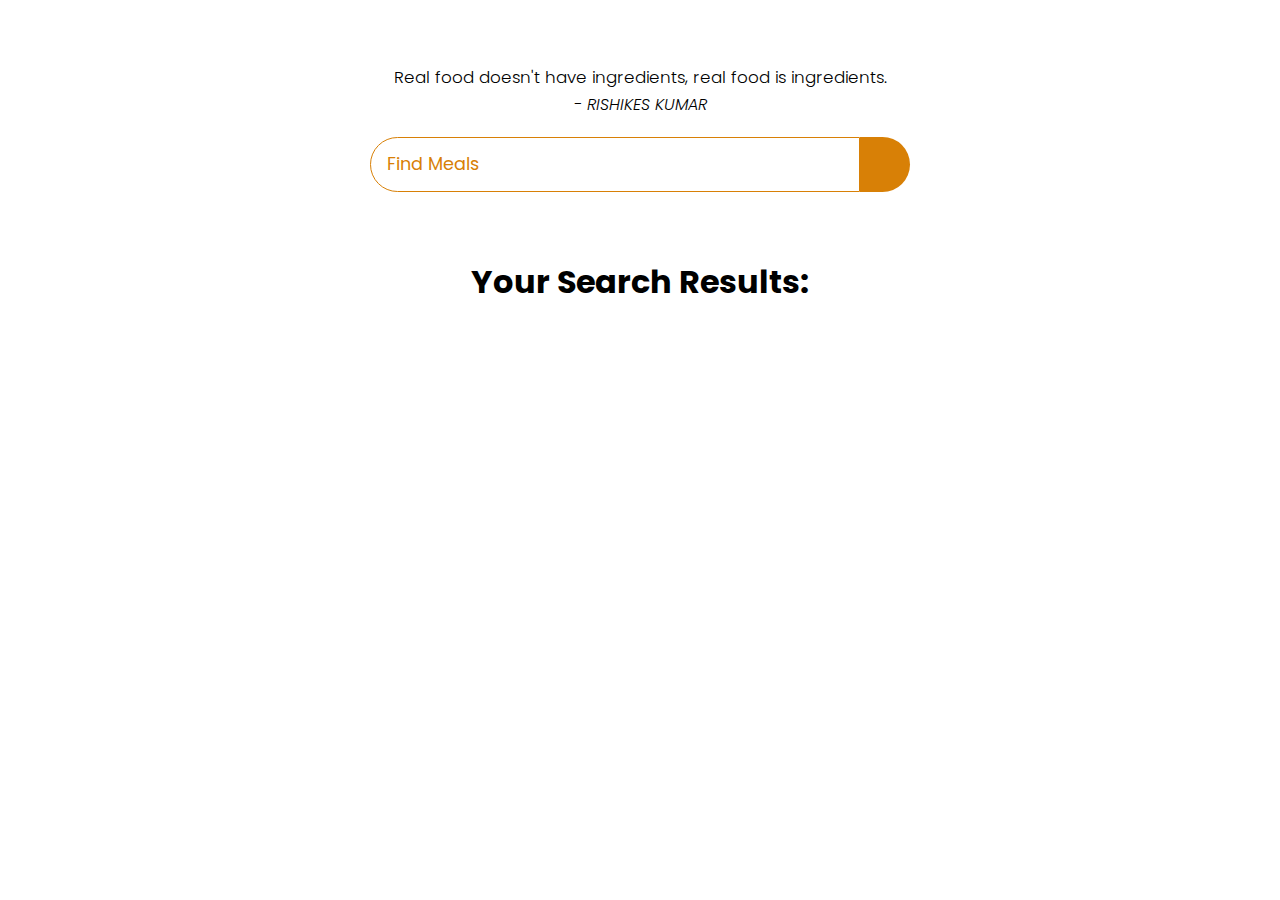
<file: recipe search/index.html>
<!DOCTYPE html>
<html lang="en">
<head>
  <meta charset="UTF-8">
  <meta name="viewport" content="width=device-width, initial-scale=1.0">
  <title>Find Meal For Your Ingredients</title>
  <link rel="stylesheet" href="https://cdnjs.cloudflare.com/ajax/libs/font-awesome/5.15.1/css/all.min.css" integrity="sha512-+4zCK9k+qNFUR5X+cKL9EIR+ZOhtIloNl9GIKS57V1MyNsYpYcUrUeQc9vNfzsWfV28IaLL3i96P9sdNyeRssA==" crossorigin="anonymous" />
  <link rel = "stylesheet" href = "style.css">
</head>
<body>
  
  <div class = "container">
    <div class = "meal-wrapper">
      <div class = "meal-search">
        <!-- <h2 class = "title">Find Meals For Your Ingredients</h2> -->
        <blockquote>Real food doesn't have ingredients, real food is ingredients.<br>
          <cite>- RISHIKES KUMAR</cite>
        </blockquote>

        <div class = "meal-search-box">
          <input type = "text" class = "search-control" placeholder="Find Meals" id = "search-input">
          <button type = "submit" class = "search-btn btn" id = "search-btn">
            <i class = "fas fa-search"></i>
          </button>
        </div>
      </div>

      <div class = "meal-result">
        <h2 class = "title">Your Search Results:</h2>
        <div id= "meal">
          <!-- meal item -->
          <!-- <div class = "meal-item">
            <div class = "meal-img">
              <img src = "food.jpg" alt = "food">
            </div>
            <div class = "meal-name">
              <h3>Potato Chips</h3>
              <a href = "#" class = "recipe-btn">Get Recipe</a>
            </div>
          </div> -->
          <!-- end of meal item -->
        </div>
      </div>


      <div class = "meal-details">
        <!-- recipe close btn -->
        <button type = "button" class = "btn recipe-close-btn" id = "recipe-close-btn">
          <i class = "fas fa-times"></i>
        </button>

        <!-- meal content -->
        <div class = "meal-details-content">
          <!-- <h2 class = "recipe-title">Meals Name Here</h2>
          <p class = "recipe-category">Category Name</p>
          <div class = "recipe-instruct">
            <h3>Instructions:</h3>
            <p>Lorem ipsum, dolor sit amet consectetur adipisicing elit. Quo blanditiis quis accusantium natus! Porro, reiciendis maiores molestiae distinctio veniam ratione ex provident ipsa, soluta suscipit quam eos velit autem iste!</p>
            <p>Lorem ipsum dolor sit amet consectetur adipisicing elit. Amet aliquam voluptatibus ad obcaecati magnam, esse numquam nisi ut adipisci in?</p>
          </div>
          <div class = "recipe-meal-img">
            <img src = "food.jpg" alt = "">
          </div>
          <div class = "recipe-link">
            <a href = "#" target = "_blank">Watch Video</a>
          </div> -->
        </div>
      </div>
    </div>
  </div>



  <script src = "script.js"></script>
</body>
</html>
</file>
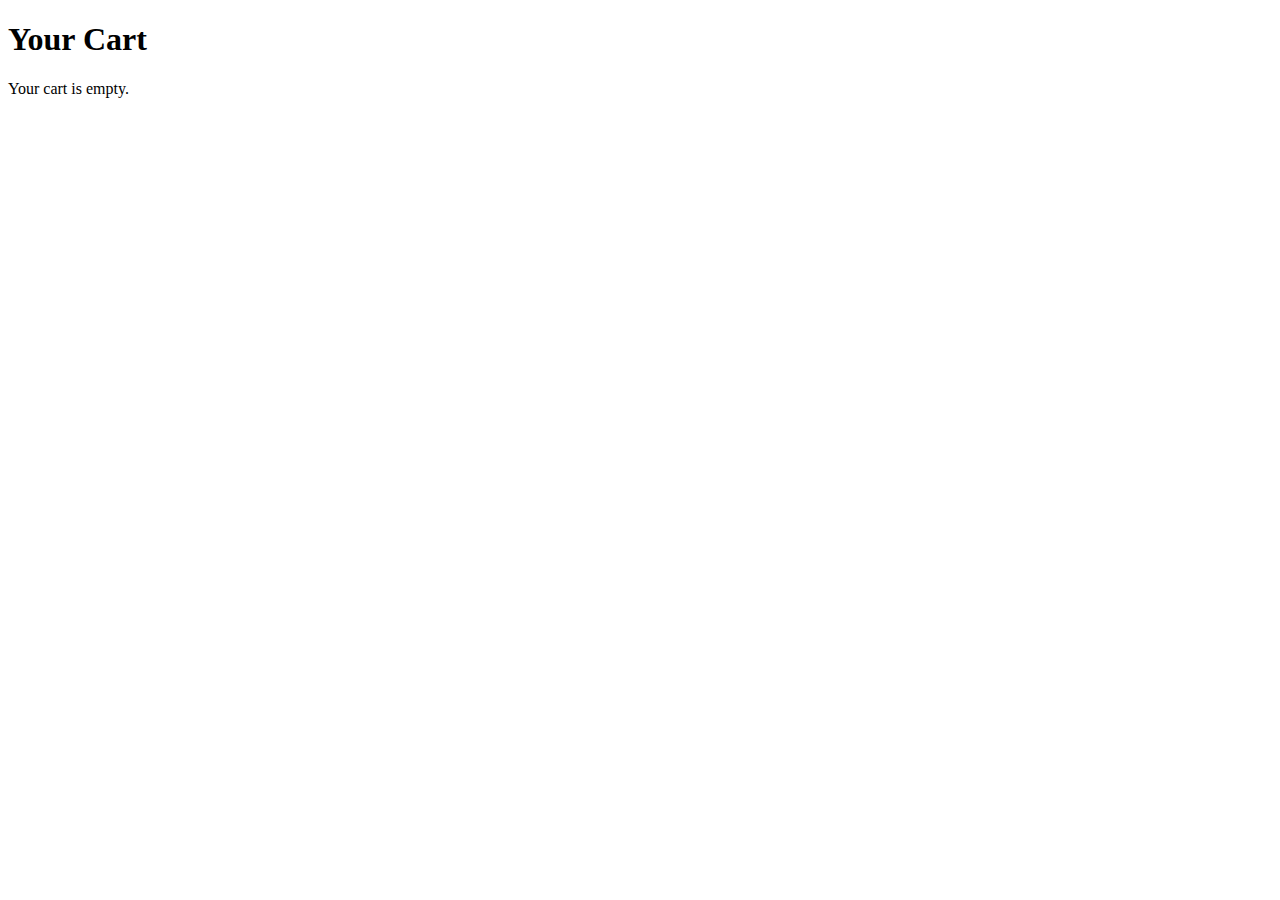
<file: user-side/addtocart.html>
<!DOCTYPE html>
<html lang="en">
<head>
  <meta charset="UTF-8">
  <title>Your Cart</title>
</head>
<body>
  <h1>Your Cart</h1>
  <div id="cart-container"></div>

  <script >
    let cartContainer = document.getElementById("cart-container");

// Get cart from localStorage
let cart = JSON.parse(localStorage.getItem("cart")) || [];

if (cart.length === 0) {
  cartContainer.innerHTML = "<p>Your cart is empty.</p>";
} else {
  cart.forEach((meal) => {
    let card = document.createElement("div");

    card.innerHTML = `
      <img src="${meal.strMealThumb}" alt="${meal.strMeal}" width="150">
      <h3>${meal.strMeal}</h3>
      <p>Category: ${meal.strCategory}</p>
      <p>Price: ${meal.price}/-</p>
    `;

    cartContainer.appendChild(card);
  });
}



  </script> <!-- Link your JS file -->
</body>
</html>
</file>
<file: recipe search/style.css>
@import url('https://fonts.googleapis.com/css2?family=Poppins:wght@200;300;400;500;600;700;800;900&display=swap');

*{
    padding: 0;
    margin: 0;
    box-sizing: border-box;
}
:root{
    --tenne-tawny: #d88006;
    --tenne-tawny-dark: #22292b;
}
body{
    font-weight: 300;
    font-size: 1.05rem;
    line-height: 1.6;
    font-family: 'Poppins', sans-serif;
}

/*  */
.btn{
    font-family: inherit;
    cursor: pointer;
    outline: 0;
    font-size: 1.05rem;
}
.text{
    opacity: 0.8;
}
.title{
    font-size: 2rem;
    margin-bottom: 1rem;
}

/*  */
.container{
    min-height: 100vh;
}
.meal-wrapper{
    max-width: 1280px;
    margin: 0 auto;
    padding: 2rem;
    background: #fff;
    text-align: center;
}
.meal-search{
    margin: 2rem 0;
}
.meal-search cite{
    font-size: 1rem;
}
.meal-search-box{
    margin: 1.2rem 0;
    display: flex;
    align-items: stretch;
}
.search-control,
.search-btn{
    width: 100%;
}
.search-control{
    padding: 0 1rem;
    font-size: 1.1rem;
    font-family: inherit;
    outline: 0;
    border: 1px solid var(--tenne-tawny);
    color: var(--tenne-tawny);
    border-top-left-radius: 2rem;
    border-bottom-left-radius: 2rem;
}
.search-control::placeholder{
    color: var(--tenne-tawny);
}
.search-btn{
    width: 55px;
    height: 55px;
    font-size: 1.8rem;
    background: var(--tenne-tawny);
    color: #fff;
    border: none;
    border-top-right-radius: 2rem;
    border-bottom-right-radius: 2rem;
    transition: all 0.4s linear;
    -webkit-transition: all 0.4s linear;
    -moz-transition: all 0.4s linear;
    -ms-transition: all 0.4s linear;
    -o-transition: all 0.4s linear;
}
.search-btn:hover{
    background: var(--tenne-tawny-dark);
}
.meal-result{
    margin-top: 4rem;
}
#meal{
    margin: 2.4rem 0;
}
.meal-item{
    border-radius: 1rem;
    -webkit-border-radius: 1rem;
    -moz-border-radius: 1rem;
    -ms-border-radius: 1rem;
    -o-border-radius: 1rem;
    overflow: hidden;
    box-shadow: 0 4px 21px -12px rgba(0, 0, 0, 0.79);
    margin: 2rem 0;
}
.meal-img img{
    width: 100%;
    display: block;
}
.meal-name{
    padding: 1.5rem 0.5rem;
}
.meal-name h3{
    font-size: 1.4rem;
}
.recipe-btn{
    text-decoration: none;
    color: #fff;
    background: var(--tenne-tawny);
    font-weight: 500;
    font-size: 1.1rem;
    padding: 0.75rem 0;
    display: block;
    width: 175px;
    margin: 1rem auto;
    border-radius: 2rem;
    -webkit-border-radius: 2rem;
    -moz-border-radius: 2rem;
    -ms-border-radius: 2rem;
    -o-border-radius: 2rem;
    transition: all 0.4s linear;
    -webkit-transition: all 0.4s linear;
    -moz-transition: all 0.4s linear;
    -ms-transition: all 0.4s linear;
    -o-transition: all 0.4s linear;
}
.recipe-btn:hover{
    background: var(--tenne-tawny-dark);
}

/* meal details */
.meal-details{
    position: fixed;
    top: 50%;
    left: 50%;
    transform: translate(-50%, -50%);
    -webkit-transform: translate(-50%, -50%);
    -moz-transform: translate(-50%, -50%);
    -ms-transform: translate(-50%, -50%);
    -o-transform: translate(-50%, -50%);
    color: #fff;
    background: var(--tenne-tawny);
    border-radius: 1rem;
    -webkit-border-radius: 1rem;
    -moz-border-radius: 1rem;
    -ms-border-radius: 1rem;
    -o-border-radius: 1rem;
    width: 90%;
    height: 90%;
    overflow-y: scroll;
    display: none;
    padding: 2rem 0;
}
.meal-details::-webkit-scrollbar{
    width: 10px;
}
.meal-details::-webkit-scrollbar-thumb{
    background: #f0f0f0;
    border-radius: 2rem;
    -webkit-border-radius: 2rem;
    -moz-border-radius: 2rem;
    -ms-border-radius: 2rem;
    -o-border-radius: 2rem;
}


/* js related */
.showRecipe{
    display: block;
}

.meal-details-content{
    margin: 2rem;
}
.meal-details-content p:not(.recipe-category){
    padding: 1rem 0;
}
.recipe-close-btn{
    position: absolute;
    right: 2rem;
    top: 2rem;
    font-size: 1.8rem;
    background: #fff;
    border: none;
    width: 35px;
    height: 35px;
    border-radius: 50%;
    -webkit-border-radius: 50%;
    -moz-border-radius: 50%;
    -ms-border-radius: 50%;
    -o-border-radius: 50%;
    display: flex;
    align-items: center;
    justify-content: center;
    opacity: 0.9;
}
.recipe-title{
    letter-spacing: 1px;
    padding-bottom: 1rem;
}
.recipe-category{
    background: #fff;
    font-weight: 600;
    color: var(--tenne-tawny);
    display: inline-block;
    padding: 0.2rem 0.5rem;
    border-radius: 0.3rem;
    -webkit-border-radius: 0.3rem;
    -moz-border-radius: 0.3rem;
    -ms-border-radius: 0.3rem;
    -o-border-radius: 0.3rem;
}
.recipe-category{
    background: #fff;
    font-weight: 600;
    color: var(--tenne-tawny);
    display: inline-block;
    padding: 0.2rem 0.5rem;
    border-radius: 0.3rem;
    -webkit-border-radius: 0.3rem;
    -moz-border-radius: 0.3rem;
    -ms-border-radius: 0.3rem;
    -o-border-radius: 0.3rem;
}
.recipe-instruct{
    padding: 1rem 0;
}
.recipe-meal-img img{
    width: 100px;
    height: 100px;
    border-radius: 50%;
    -webkit-border-radius: 50%;
    -moz-border-radius: 50%;
    -ms-border-radius: 50%;
    -o-border-radius: 50%;
    margin: 0 auto;
    display: block;
}
.recipe-link{
    margin: 1.4rem 0;
}
.recipe-link a{
    color: #fff;
    font-size: 1.2rem;
    font-weight: 700;
    transition: all 0.4s linear;
    -webkit-transition: all 0.4s linear;
    -moz-transition: all 0.4s linear;
    -ms-transition: all 0.4s linear;
    -o-transition: all 0.4s linear;
}
.recipe-link a:hover{
    opacity: 0.8;
}


/*  */
.notFound{
    grid-template-columns: 1fr!important;
    color: var(--tenne-tawny);
    font-size: 1.8rem;
    font-weight: 600;
    width: 100%;
}






/* Media Queries */
@media screen and (min-width: 600px){
    .meal-search-box{
        width: 540px;
        margin-left: auto;
        margin-right: auto;
    }
}

@media screen and (min-width: 768px){
    #meal{
        display: grid;
        grid-template-columns: repeat(2, 1fr);
        gap: 2rem;
    }
    .meal-item{
        margin: 0;
    }
    .meal-details{
        width: 700px;
    }
}

@media screen and (min-width: 992px){
    #meal{
        grid-template-columns: repeat(3, 1fr);
    }
}
</file>
